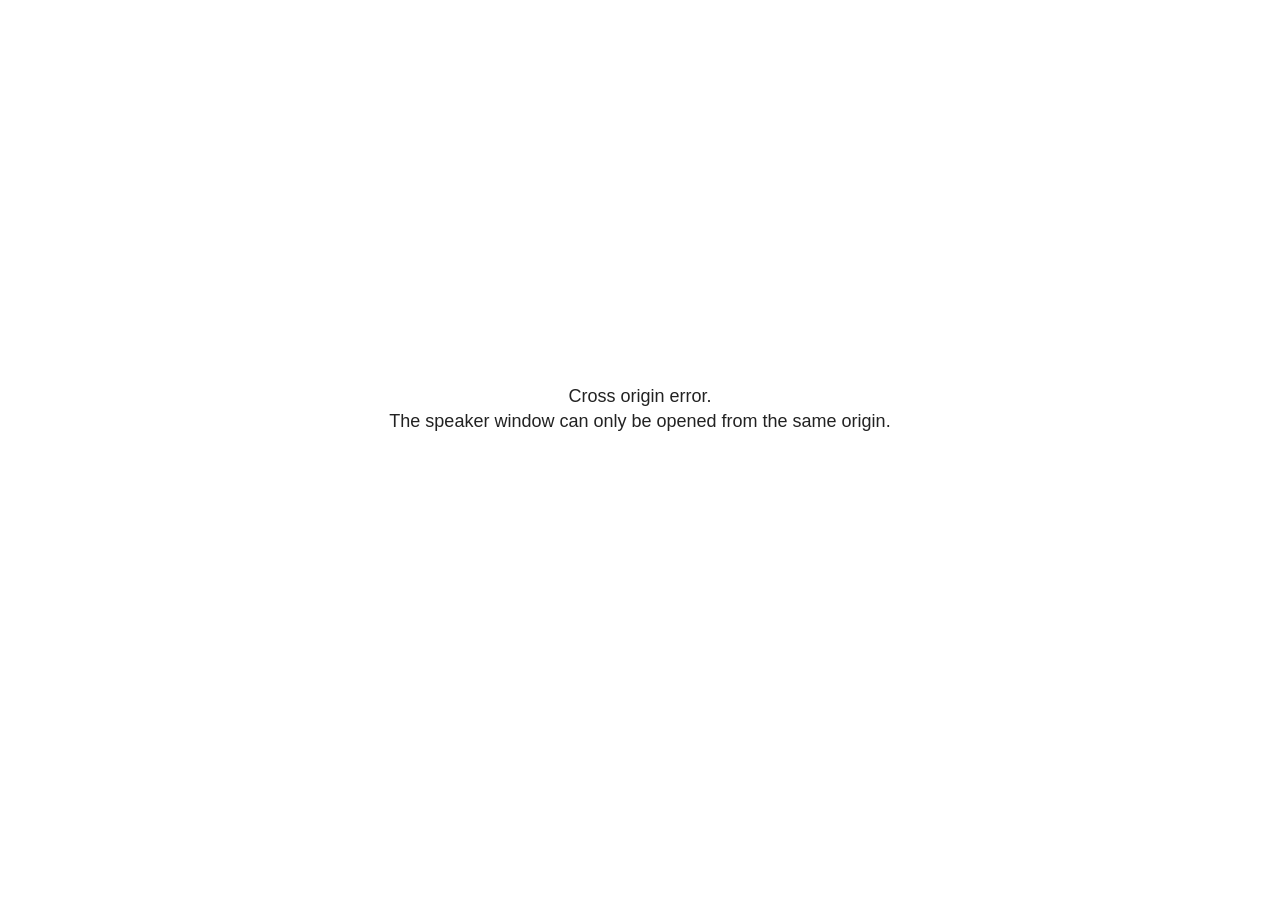
<file: chla_depth_profiles_files/libs/revealjs/plugin/notes/speaker-view.html>
<!--
	NOTE: You need to build the notes plugin after making changes to this file.
-->
<html lang="en">
	<head>
		<meta charset="utf-8">

		<title>reveal.js - Speaker View</title>

		<style>
			body {
				font-family: Helvetica;
				font-size: 18px;
			}

			#current-slide,
			#upcoming-slide,
			#speaker-controls {
				padding: 6px;
				box-sizing: border-box;
				-moz-box-sizing: border-box;
			}

			#current-slide iframe,
			#upcoming-slide iframe {
				width: 100%;
				height: 100%;
				border: 1px solid #ddd;
			}

			#current-slide .label,
			#upcoming-slide .label {
				position: absolute;
				top: 10px;
				left: 10px;
				z-index: 2;
			}

			#connection-status {
				position: absolute;
				top: 0;
				left: 0;
				width: 100%;
				height: 100%;
				z-index: 20;
				padding: 30% 20% 20% 20%;
				font-size: 18px;
				color: #222;
				background: #fff;
				text-align: center;
				box-sizing: border-box;
				line-height: 1.4;
			}

			.overlay-element {
				height: 34px;
				line-height: 34px;
				padding: 0 10px;
				text-shadow: none;
				background: rgba( 220, 220, 220, 0.8 );
				color: #222;
				font-size: 14px;
			}

			.overlay-element.interactive:hover {
				background: rgba( 220, 220, 220, 1 );
			}

			#current-slide {
				position: absolute;
				width: 60%;
				height: 100%;
				top: 0;
				left: 0;
				padding-right: 0;
			}

			#upcoming-slide {
				position: absolute;
				width: 40%;
				height: 40%;
				right: 0;
				top: 0;
			}

			/* Speaker controls */
			#speaker-controls {
				position: absolute;
				top: 40%;
				right: 0;
				width: 40%;
				height: 60%;
				overflow: auto;
				font-size: 18px;
			}

				.speaker-controls-time.hidden,
				.speaker-controls-notes.hidden {
					display: none;
				}

				.speaker-controls-time .label,
				.speaker-controls-pace .label,
				.speaker-controls-notes .label {
					text-transform: uppercase;
					font-weight: normal;
					font-size: 0.66em;
					color: #666;
					margin: 0;
				}

				.speaker-controls-time, .speaker-controls-pace {
					border-bottom: 1px solid rgba( 200, 200, 200, 0.5 );
					margin-bottom: 10px;
					padding: 10px 16px;
					padding-bottom: 20px;
					cursor: pointer;
				}

				.speaker-controls-time .reset-button {
					opacity: 0;
					float: right;
					color: #666;
					text-decoration: none;
				}
				.speaker-controls-time:hover .reset-button {
					opacity: 1;
				}

				.speaker-controls-time .timer,
				.speaker-controls-time .clock {
					width: 50%;
				}

				.speaker-controls-time .timer,
				.speaker-controls-time .clock,
				.speaker-controls-time .pacing .hours-value,
				.speaker-controls-time .pacing .minutes-value,
				.speaker-controls-time .pacing .seconds-value {
					font-size: 1.9em;
				}

				.speaker-controls-time .timer {
					float: left;
				}

				.speaker-controls-time .clock {
					float: right;
					text-align: right;
				}

				.speaker-controls-time span.mute {
					opacity: 0.3;
				}

				.speaker-controls-time .pacing-title {
					margin-top: 5px;
				}

				.speaker-controls-time .pacing.ahead {
					color: blue;
				}

				.speaker-controls-time .pacing.on-track {
					color: green;
				}

				.speaker-controls-time .pacing.behind {
					color: red;
				}

				.speaker-controls-notes {
					padding: 10px 16px;
				}

				.speaker-controls-notes .value {
					margin-top: 5px;
					line-height: 1.4;
					font-size: 1.2em;
				}

			/* Layout selector */
			#speaker-layout {
				position: absolute;
				top: 10px;
				right: 10px;
				color: #222;
				z-index: 10;
			}
				#speaker-layout select {
					position: absolute;
					width: 100%;
					height: 100%;
					top: 0;
					left: 0;
					border: 0;
					box-shadow: 0;
					cursor: pointer;
					opacity: 0;

					font-size: 1em;
					background-color: transparent;

					-moz-appearance: none;
					-webkit-appearance: none;
					-webkit-tap-highlight-color: rgba(0, 0, 0, 0);
				}

				#speaker-layout select:focus {
					outline: none;
					box-shadow: none;
				}

			.clear {
				clear: both;
			}

			/* Speaker layout: Wide */
			body[data-speaker-layout="wide"] #current-slide,
			body[data-speaker-layout="wide"] #upcoming-slide {
				width: 50%;
				height: 45%;
				padding: 6px;
			}

			body[data-speaker-layout="wide"] #current-slide {
				top: 0;
				left: 0;
			}

			body[data-speaker-layout="wide"] #upcoming-slide {
				top: 0;
				left: 50%;
			}

			body[data-speaker-layout="wide"] #speaker-controls {
				top: 45%;
				left: 0;
				width: 100%;
				height: 50%;
				font-size: 1.25em;
			}

			/* Speaker layout: Tall */
			body[data-speaker-layout="tall"] #current-slide,
			body[data-speaker-layout="tall"] #upcoming-slide {
				width: 45%;
				height: 50%;
				padding: 6px;
			}

			body[data-speaker-layout="tall"] #current-slide {
				top: 0;
				left: 0;
			}

			body[data-speaker-layout="tall"] #upcoming-slide {
				top: 50%;
				left: 0;
			}

			body[data-speaker-layout="tall"] #speaker-controls {
				padding-top: 40px;
				top: 0;
				left: 45%;
				width: 55%;
				height: 100%;
				font-size: 1.25em;
			}

			/* Speaker layout: Notes only */
			body[data-speaker-layout="notes-only"] #current-slide,
			body[data-speaker-layout="notes-only"] #upcoming-slide {
				display: none;
			}

			body[data-speaker-layout="notes-only"] #speaker-controls {
				padding-top: 40px;
				top: 0;
				left: 0;
				width: 100%;
				height: 100%;
				font-size: 1.25em;
			}

			@media screen and (max-width: 1080px) {
				body[data-speaker-layout="default"] #speaker-controls {
					font-size: 16px;
				}
			}

			@media screen and (max-width: 900px) {
				body[data-speaker-layout="default"] #speaker-controls {
					font-size: 14px;
				}
			}

			@media screen and (max-width: 800px) {
				body[data-speaker-layout="default"] #speaker-controls {
					font-size: 12px;
				}
			}

		</style>
	</head>

	<body>

		<div id="connection-status">Loading speaker view...</div>

		<div id="current-slide"></div>
		<div id="upcoming-slide"><span class="overlay-element label">Upcoming</span></div>
		<div id="speaker-controls">
			<div class="speaker-controls-time">
				<h4 class="label">Time <span class="reset-button">Click to Reset</span></h4>
				<div class="clock">
					<span class="clock-value">0:00 AM</span>
				</div>
				<div class="timer">
					<span class="hours-value">00</span><span class="minutes-value">:00</span><span class="seconds-value">:00</span>
				</div>
				<div class="clear"></div>

				<h4 class="label pacing-title" style="display: none">Pacing – Time to finish current slide</h4>
				<div class="pacing" style="display: none">
					<span class="hours-value">00</span><span class="minutes-value">:00</span><span class="seconds-value">:00</span>
				</div>
			</div>

			<div class="speaker-controls-notes hidden">
				<h4 class="label">Notes</h4>
				<div class="value"></div>
			</div>
		</div>
		<div id="speaker-layout" class="overlay-element interactive">
			<span class="speaker-layout-label"></span>
			<select class="speaker-layout-dropdown"></select>
		</div>

		<script>

			(function() {

				var notes,
					notesValue,
					currentState,
					currentSlide,
					upcomingSlide,
					layoutLabel,
					layoutDropdown,
					pendingCalls = {},
					lastRevealApiCallId = 0,
					connected = false

				var connectionStatus = document.querySelector( '#connection-status' );

				var SPEAKER_LAYOUTS = {
					'default': 'Default',
					'wide': 'Wide',
					'tall': 'Tall',
					'notes-only': 'Notes only'
				};

				setupLayout();

				let openerOrigin;

				try {
					openerOrigin = window.opener.location.origin;
				}
				catch ( error ) { console.warn( error ) }

				// In order to prevent XSS, the speaker view will only run if its
				// opener has the same origin as itself
				if( window.location.origin !== openerOrigin ) {
					connectionStatus.innerHTML = 'Cross origin error.<br>The speaker window can only be opened from the same origin.';
					return;
				}

				var connectionTimeout = setTimeout( function() {
					connectionStatus.innerHTML = 'Error connecting to main window.<br>Please try closing and reopening the speaker view.';
				}, 5000 );

				window.addEventListener( 'message', function( event ) {

					// Validate the origin of all messages to avoid parsing messages
					// that aren't meant for us. Ignore when running off file:// so
					// that the speaker view continues to work without a web server.
					if( window.location.origin !== event.origin && window.location.origin !== 'file://' ) {
						return
					}

					clearTimeout( connectionTimeout );
					connectionStatus.style.display = 'none';

					var data = JSON.parse( event.data );

					// The overview mode is only useful to the reveal.js instance
					// where navigation occurs so we don't sync it
					if( data.state ) delete data.state.overview;

					// Messages sent by the notes plugin inside of the main window
					if( data && data.namespace === 'reveal-notes' ) {
						if( data.type === 'connect' ) {
							handleConnectMessage( data );
						}
						else if( data.type === 'state' ) {
							handleStateMessage( data );
						}
						else if( data.type === 'return' ) {
							pendingCalls[data.callId](data.result);
							delete pendingCalls[data.callId];
						}
					}
					// Messages sent by the reveal.js inside of the current slide preview
					else if( data && data.namespace === 'reveal' ) {
						if( /ready/.test( data.eventName ) ) {
							// Send a message back to notify that the handshake is complete
							window.opener.postMessage( JSON.stringify({ namespace: 'reveal-notes', type: 'connected'} ), '*' );
						}
						else if( /slidechanged|fragmentshown|fragmenthidden|paused|resumed/.test( data.eventName ) && currentState !== JSON.stringify( data.state ) ) {

							dispatchStateToMainWindow( data.state );

						}
					}

				} );

				/**
				 * Updates the presentation in the main window to match the state
				 * of the presentation in the notes window.
				 */
				const dispatchStateToMainWindow = debounce(( state ) => {
					window.opener.postMessage( JSON.stringify({ method: 'setState', args: [ state ]} ), '*' );
				}, 500);

				/**
				 * Asynchronously calls the Reveal.js API of the main frame.
				 */
				function callRevealApi( methodName, methodArguments, callback ) {

					var callId = ++lastRevealApiCallId;
					pendingCalls[callId] = callback;
					window.opener.postMessage( JSON.stringify( {
						namespace: 'reveal-notes',
						type: 'call',
						callId: callId,
						methodName: methodName,
						arguments: methodArguments
					} ), '*' );

				}

				/**
				 * Called when the main window is trying to establish a
				 * connection.
				 */
				function handleConnectMessage( data ) {

					if( connected === false ) {
						connected = true;

						setupIframes( data );
						setupKeyboard();
						setupNotes();
						setupTimer();
						setupHeartbeat();
					}

				}

				/**
				 * Called when the main window sends an updated state.
				 */
				function handleStateMessage( data ) {

					// Store the most recently set state to avoid circular loops
					// applying the same state
					currentState = JSON.stringify( data.state );

					// No need for updating the notes in case of fragment changes
					if ( data.notes ) {
						notes.classList.remove( 'hidden' );
						notesValue.style.whiteSpace = data.whitespace;
						if( data.markdown ) {
							notesValue.innerHTML = marked( data.notes );
						}
						else {
							notesValue.innerHTML = data.notes;
						}
					}
					else {
						notes.classList.add( 'hidden' );
					}

					// Update the note slides
					currentSlide.contentWindow.postMessage( JSON.stringify({ method: 'setState', args: [ data.state ] }), '*' );
					upcomingSlide.contentWindow.postMessage( JSON.stringify({ method: 'setState', args: [ data.state ] }), '*' );
					upcomingSlide.contentWindow.postMessage( JSON.stringify({ method: 'next' }), '*' );

				}

				// Limit to max one state update per X ms
				handleStateMessage = debounce( handleStateMessage, 200 );

				/**
				 * Forward keyboard events to the current slide window.
				 * This enables keyboard events to work even if focus
				 * isn't set on the current slide iframe.
				 *
				 * Block F5 default handling, it reloads and disconnects
				 * the speaker notes window.
				 */
				function setupKeyboard() {

					document.addEventListener( 'keydown', function( event ) {
						if( event.keyCode === 116 || ( event.metaKey && event.keyCode === 82 ) ) {
							event.preventDefault();
							return false;
						}
						currentSlide.contentWindow.postMessage( JSON.stringify({ method: 'triggerKey', args: [ event.keyCode ] }), '*' );
					} );

				}

				/**
				 * Creates the preview iframes.
				 */
				function setupIframes( data ) {

					var params = [
						'receiver',
						'progress=false',
						'history=false',
						'transition=none',
						'autoSlide=0',
						'backgroundTransition=none'
					].join( '&' );

					var urlSeparator = /\?/.test(data.url) ? '&' : '?';
					var hash = '#/' + data.state.indexh + '/' + data.state.indexv;
					var currentURL = data.url + urlSeparator + params + '&scrollActivationWidth=false&postMessageEvents=true' + hash;
					var upcomingURL = data.url + urlSeparator + params + '&scrollActivationWidth=false&controls=false' + hash;

					currentSlide = document.createElement( 'iframe' );
					currentSlide.setAttribute( 'width', 1280 );
					currentSlide.setAttribute( 'height', 1024 );
					currentSlide.setAttribute( 'src', currentURL );
					document.querySelector( '#current-slide' ).appendChild( currentSlide );

					upcomingSlide = document.createElement( 'iframe' );
					upcomingSlide.setAttribute( 'width', 640 );
					upcomingSlide.setAttribute( 'height', 512 );
					upcomingSlide.setAttribute( 'src', upcomingURL );
					document.querySelector( '#upcoming-slide' ).appendChild( upcomingSlide );

				}

				/**
				 * Setup the notes UI.
				 */
				function setupNotes() {

					notes = document.querySelector( '.speaker-controls-notes' );
					notesValue = document.querySelector( '.speaker-controls-notes .value' );

				}

				/**
				 * We send out a heartbeat at all times to ensure we can
				 * reconnect with the main presentation window after reloads.
				 */
				function setupHeartbeat() {

					setInterval( () => {
						window.opener.postMessage( JSON.stringify({ namespace: 'reveal-notes', type: 'heartbeat'} ), '*' );
					}, 1000 );

				}

				function getTimings( callback ) {

					callRevealApi( 'getSlidesAttributes', [], function ( slideAttributes ) {
						callRevealApi( 'getConfig', [], function ( config ) {
							var totalTime = config.totalTime;
							var minTimePerSlide = config.minimumTimePerSlide || 0;
							var defaultTiming = config.defaultTiming;
							if ((defaultTiming == null) && (totalTime == null)) {
								callback(null);
								return;
							}
							// Setting totalTime overrides defaultTiming
							if (totalTime) {
								defaultTiming = 0;
							}
							var timings = [];
							for ( var i in slideAttributes ) {
								var slide = slideAttributes[ i ];
								var timing = defaultTiming;
								if( slide.hasOwnProperty( 'data-timing' )) {
									var t = slide[ 'data-timing' ];
									timing = parseInt(t);
									if( isNaN(timing) ) {
										console.warn("Could not parse timing '" + t + "' of slide " + i + "; using default of " + defaultTiming);
										timing = defaultTiming;
									}
								}
								timings.push(timing);
							}
							if ( totalTime ) {
								// After we've allocated time to individual slides, we summarize it and
								// subtract it from the total time
								var remainingTime = totalTime - timings.reduce( function(a, b) { return a + b; }, 0 );
								// The remaining time is divided by the number of slides that have 0 seconds
								// allocated at the moment, giving the average time-per-slide on the remaining slides
								var remainingSlides = (timings.filter( function(x) { return x == 0 }) ).length
								var timePerSlide = Math.round( remainingTime / remainingSlides, 0 )
								// And now we replace every zero-value timing with that average
								timings = timings.map( function(x) { return (x==0 ? timePerSlide : x) } );
							}
							var slidesUnderMinimum = timings.filter( function(x) { return (x < minTimePerSlide) } ).length
							if ( slidesUnderMinimum ) {
								message = "The pacing time for " + slidesUnderMinimum + " slide(s) is under the configured minimum of " + minTimePerSlide + " seconds. Check the data-timing attribute on individual slides, or consider increasing the totalTime or minimumTimePerSlide configuration options (or removing some slides).";
								alert(message);
							}
							callback( timings );
						} );
					} );

				}

				/**
				 * Return the number of seconds allocated for presenting
				 * all slides up to and including this one.
				 */
				function getTimeAllocated( timings, callback ) {

					callRevealApi( 'getSlidePastCount', [], function ( currentSlide ) {
						var allocated = 0;
						for (var i in timings.slice(0, currentSlide + 1)) {
							allocated += timings[i];
						}
						callback( allocated );
					} );

				}

				/**
				 * Create the timer and clock and start updating them
				 * at an interval.
				 */
				function setupTimer() {

					var start = new Date(),
					timeEl = document.querySelector( '.speaker-controls-time' ),
					clockEl = timeEl.querySelector( '.clock-value' ),
					hoursEl = timeEl.querySelector( '.hours-value' ),
					minutesEl = timeEl.querySelector( '.minutes-value' ),
					secondsEl = timeEl.querySelector( '.seconds-value' ),
					pacingTitleEl = timeEl.querySelector( '.pacing-title' ),
					pacingEl = timeEl.querySelector( '.pacing' ),
					pacingHoursEl = pacingEl.querySelector( '.hours-value' ),
					pacingMinutesEl = pacingEl.querySelector( '.minutes-value' ),
					pacingSecondsEl = pacingEl.querySelector( '.seconds-value' );

					var timings = null;
					getTimings( function ( _timings ) {

						timings = _timings;
						if (_timings !== null) {
							pacingTitleEl.style.removeProperty('display');
							pacingEl.style.removeProperty('display');
						}

						// Update once directly
						_updateTimer();

						// Then update every second
						setInterval( _updateTimer, 1000 );

					} );


					function _resetTimer() {

						if (timings == null) {
							start = new Date();
							_updateTimer();
						}
						else {
							// Reset timer to beginning of current slide
							getTimeAllocated( timings, function ( slideEndTimingSeconds ) {
								var slideEndTiming = slideEndTimingSeconds * 1000;
								callRevealApi( 'getSlidePastCount', [], function ( currentSlide ) {
									var currentSlideTiming = timings[currentSlide] * 1000;
									var previousSlidesTiming = slideEndTiming - currentSlideTiming;
									var now = new Date();
									start = new Date(now.getTime() - previousSlidesTiming);
									_updateTimer();
								} );
							} );
						}

					}

					timeEl.addEventListener( 'click', function() {
						_resetTimer();
						return false;
					} );

					function _displayTime( hrEl, minEl, secEl, time) {

						var sign = Math.sign(time) == -1 ? "-" : "";
						time = Math.abs(Math.round(time / 1000));
						var seconds = time % 60;
						var minutes = Math.floor( time / 60 ) % 60 ;
						var hours = Math.floor( time / ( 60 * 60 )) ;
						hrEl.innerHTML = sign + zeroPadInteger( hours );
						if (hours == 0) {
							hrEl.classList.add( 'mute' );
						}
						else {
							hrEl.classList.remove( 'mute' );
						}
						minEl.innerHTML = ':' + zeroPadInteger( minutes );
						if (hours == 0 && minutes == 0) {
							minEl.classList.add( 'mute' );
						}
						else {
							minEl.classList.remove( 'mute' );
						}
						secEl.innerHTML = ':' + zeroPadInteger( seconds );
					}

					function _updateTimer() {

						var diff, hours, minutes, seconds,
						now = new Date();

						diff = now.getTime() - start.getTime();

						clockEl.innerHTML = now.toLocaleTimeString( 'en-US', { hour12: true, hour: '2-digit', minute:'2-digit' } );
						_displayTime( hoursEl, minutesEl, secondsEl, diff );
						if (timings !== null) {
							_updatePacing(diff);
						}

					}

					function _updatePacing(diff) {

						getTimeAllocated( timings, function ( slideEndTimingSeconds ) {
							var slideEndTiming = slideEndTimingSeconds * 1000;

							callRevealApi( 'getSlidePastCount', [], function ( currentSlide ) {
								var currentSlideTiming = timings[currentSlide] * 1000;
								var timeLeftCurrentSlide = slideEndTiming - diff;
								if (timeLeftCurrentSlide < 0) {
									pacingEl.className = 'pacing behind';
								}
								else if (timeLeftCurrentSlide < currentSlideTiming) {
									pacingEl.className = 'pacing on-track';
								}
								else {
									pacingEl.className = 'pacing ahead';
								}
								_displayTime( pacingHoursEl, pacingMinutesEl, pacingSecondsEl, timeLeftCurrentSlide );
							} );
						} );
					}

				}

				/**
				 * Sets up the speaker view layout and layout selector.
				 */
				function setupLayout() {

					layoutDropdown = document.querySelector( '.speaker-layout-dropdown' );
					layoutLabel = document.querySelector( '.speaker-layout-label' );

					// Render the list of available layouts
					for( var id in SPEAKER_LAYOUTS ) {
						var option = document.createElement( 'option' );
						option.setAttribute( 'value', id );
						option.textContent = SPEAKER_LAYOUTS[ id ];
						layoutDropdown.appendChild( option );
					}

					// Monitor the dropdown for changes
					layoutDropdown.addEventListener( 'change', function( event ) {

						setLayout( layoutDropdown.value );

					}, false );

					// Restore any currently persisted layout
					setLayout( getLayout() );

				}

				/**
				 * Sets a new speaker view layout. The layout is persisted
				 * in local storage.
				 */
				function setLayout( value ) {

					var title = SPEAKER_LAYOUTS[ value ];

					layoutLabel.innerHTML = 'Layout' + ( title ? ( ': ' + title ) : '' );
					layoutDropdown.value = value;

					document.body.setAttribute( 'data-speaker-layout', value );

					// Persist locally
					if( supportsLocalStorage() ) {
						window.localStorage.setItem( 'reveal-speaker-layout', value );
					}

				}

				/**
				 * Returns the ID of the most recently set speaker layout
				 * or our default layout if none has been set.
				 */
				function getLayout() {

					if( supportsLocalStorage() ) {
						var layout = window.localStorage.getItem( 'reveal-speaker-layout' );
						if( layout ) {
							return layout;
						}
					}

					// Default to the first record in the layouts hash
					for( var id in SPEAKER_LAYOUTS ) {
						return id;
					}

				}

				function supportsLocalStorage() {

					try {
						localStorage.setItem('test', 'test');
						localStorage.removeItem('test');
						return true;
					}
					catch( e ) {
						return false;
					}

				}

				function zeroPadInteger( num ) {

					var str = '00' + parseInt( num );
					return str.substring( str.length - 2 );

				}

				/**
				 * Limits the frequency at which a function can be called.
				 */
				function debounce( fn, ms ) {

					var lastTime = 0,
						timeout;

					return function() {

						var args = arguments;
						var context = this;

						clearTimeout( timeout );

						var timeSinceLastCall = Date.now() - lastTime;
						if( timeSinceLastCall > ms ) {
							fn.apply( context, args );
							lastTime = Date.now();
						}
						else {
							timeout = setTimeout( function() {
								fn.apply( context, args );
								lastTime = Date.now();
							}, ms - timeSinceLastCall );
						}

					}

				}

			})();

		</script>
	</body>
</html>
</file>
